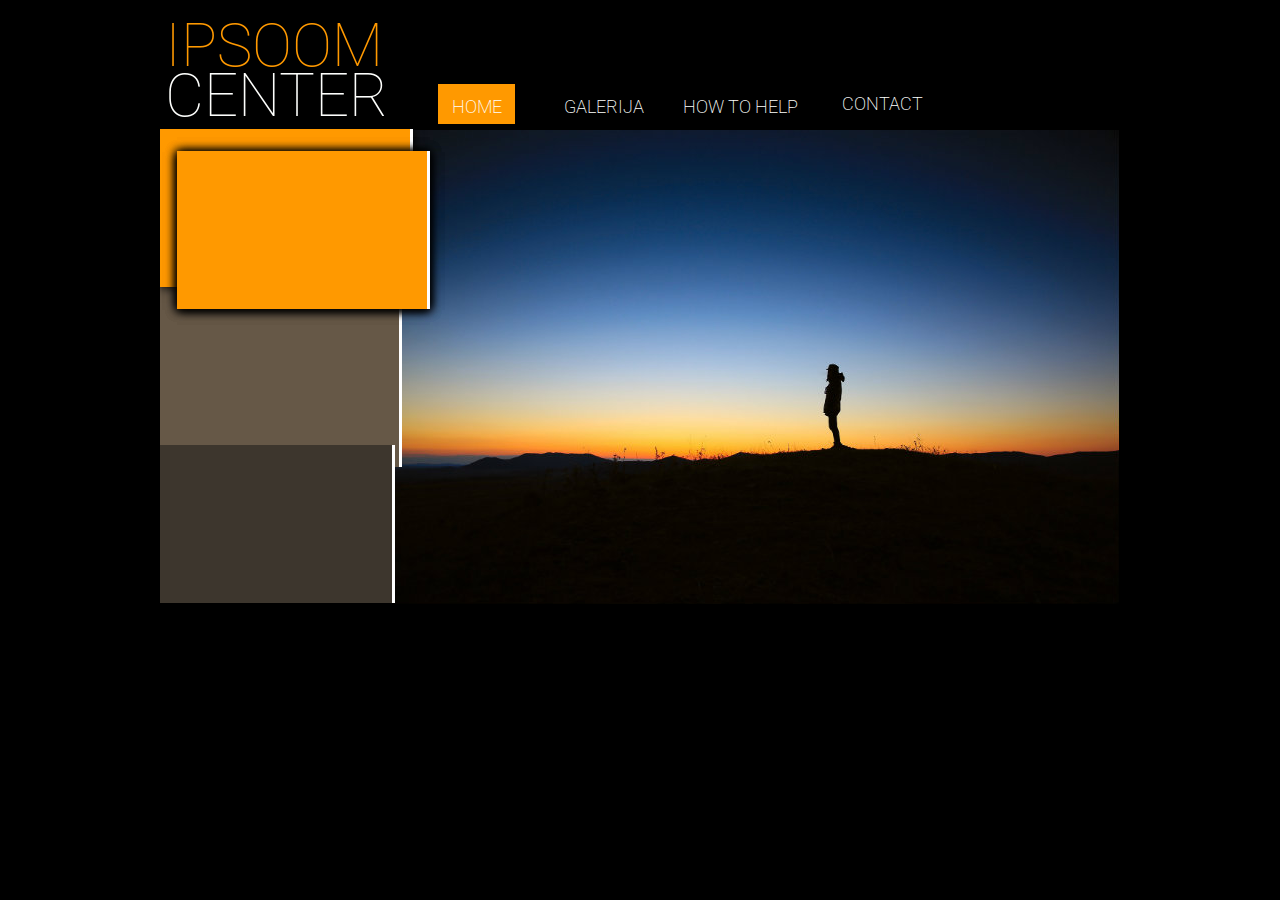
<file: index.html>
<!DOCTYPE html><html><head>
    <title>Ipsoom Center - Silex template</title>
    <meta charset="UTF-8">
    <meta name="generator" content="Silex v2.2.7">
    <!-- leave this for stats -->
    <script type="text/javascript" src="js/jquery.js"></script>
    <script type="text/javascript" src="js/jquery-ui.js"></script>

    <script type="text/javascript" src="js/pageable.js"></script>
    <script type="text/javascript" src="js/front-end.js"></script>
    <!-- Normalize -->
    <link href="css/normalize.css" rel="stylesheet">
    <!-- Silex style -->
    <link href="css/front-end.css" rel="stylesheet">

    
    <script type="text/javascript" class="silex-script"></script>
    
    




























    




    <meta name="viewport" content="width=device-width, initial-scale=1, maximum-scale=2.2" data-silex-viewport="">
















































    
    <script src="js/ol.js" data-dependency="" type="text/javascript"></script>
    
<!-- Silex HEAD tag do not remove -->
    <!-- End of Silex HEAD tag do not remove --><link href="css/styles.css" rel="stylesheet" type="text/css"><style>body { opacity: 0; transition: .25s opacity ease; }</style></head>

<body data-silex-type="container" class="silex-id-1439554967896-66 enable-mobile gform silex-runtime silex-published">
    <div data-silex-type="container" class="prevent-draggable container-element website-min-width editable-style silex-id-1490693608162-3 section-element hide-on-mobile">
        <div data-silex-type="container" class="editable-style silex-element-content website-width silex-id-1490693608161-2 silex-container-content container-element prevent-draggable"><a href="#!page-home" data-silex-type="image" class="editable-style silex-id-1490693355800-0 image-element"><img src="assets/ipsoom-logo.png" class="silex-element-content"></a>
            <a href="#!page-home" data-silex-type="text" class="editable-style text-element silex-id-1439554967492-62 nav nav-mark page-link-active">
                <div class="silex-element-content normal">
                    <div style="text-align: center;">Home</div>
                </div>
            </a>
            <a href="#!page-our-mission" data-silex-type="text" class="editable-style text-element silex-id-1439554967286-60 nav nav-mark">
                <div class="silex-element-content normal">
                    <div style="text-align: center;">galerija</div>
                </div>
            </a>
            


            
            
            
        <a href="#!page-how-to-help" data-silex-type="text" class="editable-style text-element silex-id-1439554966767-55 nav nav-mark" style="">
                <div class="silex-element-content normal">
                    <div style="text-align: center;">How to help</div>
                </div>
            </a><a href="#!page-contact" data-silex-type="text" class="editable-style text-element silex-id-1439554966563-53 nav nav-mark" style="">
                <div class="silex-element-content normal">
                    <div style="text-align: center;">Contact</div>
                </div>
            </a></div>
    </div>
    <div data-silex-type="container" class="prevent-draggable container-element website-min-width editable-style silex-id-1490693798023-5 section-element page-help-children paged-element page-join-volunteer page-home hide-on-mobile">
        <div data-silex-type="container" class="editable-style silex-element-content website-width silex-id-1490693798022-4 silex-container-content container-element prevent-draggable">
            <div data-silex-type="container" class="editable-style container-element silex-id-1439554966458-52">


















                <a href="#!page-join-volunteer" data-silex-type="container" class="editable-style container-element sub-nav silex-id-1439554966357-51 hide-on-mobile">




                    <div data-silex-type="text" class="editable-style text-element silex-id-1439554966255-50" data-silex-href="#!page-home">
                        <div class="silex-element-content normal">
                            <h1 class="heading1"><a href="https://boredarticles.com/cars/the-top-15-most-expensive-luxury-cars-in-the-world/&quot; target=&quot;_blank&quot; rel=&quot;noopener">Top&nbsp; Cars</a></h1>
                            <p class="normal"><br></p>
                        </div>
                    </div>
                </a>
                <a href="#!page-home" data-silex-type="container" class="editable-style container-element sub-nav silex-id-1439554966154-49 hide-on-mobile page-link-active">




                    
                <div data-silex-type="text" class="editable-style text-element silex-id-1439554966050-48" style="">
                        <div class="silex-element-content normal">
                            <h1 class="heading1"><a href="https://hribi.net">Hribi</a></h1>
                            <div><br></div>
                        </div>
                    </div></a>




                <a href="#!page-help-children" data-silex-type="container" class="editable-style container-element sub-nav silex-id-1439554965843-46 hide-on-mobile">




                    

                </a>
                <div data-silex-type="container" class="editable-style container-element main-picture page-join-volunteer paged-element silex-id-1439554965638-44">








                </div>
                <div data-silex-type="container" class="editable-style container-element main-picture page-home paged-element silex-id-1439554965536-43 paged-element-visible">








                </div>
            </div>
            <div data-silex-type="container" class="editable-style container-element main-picture silex-id-1439554965947-47 page-help-children paged-element paged-element-hidden">








            </div>
        </div>
    </div>
    











    <div class=""></div>




























    <div class="silex-pages">
        <div data-silex-type="image" class="menu-button editable-style silex-id-hamburger-menu image-element page-page-1 paged-element prevent-draggable prevent-resizable"><img alt="open mobile menu" src="[data-uri]" class="silex-element-content"></div><a id="page-home" data-silex-type="page" class="page-element">Home</a><a id="page-join-volunteer" data-silex-type="page" class="page-element">Join Volunteer</a><a id="page-help-children" data-silex-type="page" class="page-element">Help Children</a><a id="page-our-mission" data-silex-type="page" class="page-element">Our Mission</a><a id="page-news-press" data-silex-type="page" class="page-element">News &amp; Press</a><a id="page-how-to-help" data-silex-type="page" class="page-element">How to Help</a><a id="page-contact" data-silex-type="page" class="page-element">Contact</a></div>






































    <div data-silex-type="container" class="prevent-draggable container-element website-min-width editable-style silex-id-1490694258064-17 section-element page-contact paged-element paged-element-hidden">
        <div data-silex-type="container" class="editable-style silex-element-content website-width silex-id-1490694258062-16 silex-container-content container-element prevent-draggable">

            <div data-silex-type="html" class="editable-style silex-id-1492776401689-1 html-element silex-component silex-component-form silex-use-height-not-minheight">
                <div class="silex-element-content">
                    <form id="id_1492776633023_506" action="https://formspree.io/your@email.com" method="POST">


                        <div>

                            <input type="text" required="" id="field2" name="field2" placeholder="your@email.com">
                        </div>


                        <div>

                            <textarea required="" id="field3" name="field3" placeholder="Your Message"></textarea>
                        </div>

                        <input type="submit" value="Send">
                    </form>
                    <style>#id_1492776633023_506 input[type=text],
                        select {width: 100%; padding: 12px 20px; margin: 8px 0; display: inline-block; border: 1px solid #ccc; border-radius: 3px; box-sizing: border-box;}#id_1492776633023_506 input[type=submit] {width: 100%; background-color: #4CAF50; color: #FFFFFF; padding: 14px 20px; margin: 8px 0; border: 1px solid #4CAF50; border-radius: 3px; cursor: pointer;}#id_1492776633023_506 textarea {width: 100%; height: 150px; padding: 12px 20px; box-sizing: border-box; border: 2px solid #ccc; border-radius: 3px; background-color: #f8f8f8; font-size: 16px; resize: none;}#id_1492776633023_506 label {color: #000000;}#id_1492776633023_506 {border-radius: 3px; display: flex; flex-direction: column; justify-content: space-between; height: 100%;}</style>

                </div>
            </div>
            <div data-silex-type="html" class="editable-style silex-id-1492776672785-2 html-element silex-component silex-component-map silex-use-height-not-minheight">
                <div class="silex-element-content">
                    <div id="mapdiv_1492776672835_337">
                        <div class="ol-viewport" data-view="784" style="position: relative; overflow: hidden; width: 100%; height: 100%; touch-action: none;"><canvas class="ol-unselectable" width="472" height="571" style="width: 100%; height: 100%; display: block;"></canvas>
                            <div class="ol-overlaycontainer"></div>
                            <div class="ol-overlaycontainer-stopevent">
                                <div class="ol-zoom ol-unselectable ol-control"><button class="ol-zoom-in" type="button" title="Zoom in">+</button><button class="ol-zoom-out" type="button" title="Zoom out">−</button></div>
                                <div class="ol-rotate ol-unselectable ol-control ol-hidden"><button class="ol-rotate-reset" type="button" title="Reset rotation"><span class="ol-compass" style="transform: rotate(0rad);">⇧</span></button></div>
                                <div class="ol-attribution ol-unselectable ol-control ol-collapsed">
                                    <ul>
                                        <li style="">
                                            <a href="https://openlayers.org/"><img src="[data-uri]"></a>
                                        </li>
                                        <li>© <a href="https://www.openstreetmap.org/copyright">OpenStreetMap</a> contributors.</li>
                                    </ul><button type="button" title="Attributions"><span>i</span></button></div>
                            </div>
                        </div>
                    </div>
                    <style>#mapdiv_1492776672835_337 {width: 100%; height: 100%;}</style>
                    <script type="text/javascript">
                        function init_1492776672835_337() {
                            if(!$('body').hasClass('silex-runtime') && typeof(ol) === 'undefined') {
                                // wait for dependencies to be loaded
                                setTimeout(init_1492776672835_337, 100);
                                return;
                            }
                        
                            // apply position and zoom
                            // from map URL http://www.openstreetmap.org/#map=18/48.88680/2.34235&layers=C
                            var params = 'http://www.openstreetmap.org/#map=18/48.87378/2.29489&layers=C'.match(/.*map=([0-9]*)\/(.*)\/(.*)&layers=(.)/);
                            if(params) {
                                var zoom = parseFloat(params[1]);
                                var lat = parseFloat(params[2]);
                                var lon = parseFloat(params[3]);
                                var layer = params[4];
                                var center = ol.proj.fromLonLat([lon, lat]);
                                var map = new ol.Map({
                                  layers: [
                                    new ol.layer.Tile({
                                      source: new ol.source.OSM()
                                    })
                                  ],
                                  target: 'mapdiv_1492776672835_337',
                                  view: new ol.View({
                                    center: center,
                                    zoom: zoom
                                  })
                                });
                                
                                var iconFeature = new ol.Feature({
                                    geometry: new ol.geom.Point(center)
                                });
                                var vectorSource = new ol.source.Vector({
                                    features: [iconFeature]
                                });
                                var vectorLayer = new ol.layer.Vector({
                                    source: vectorSource
                                });
                                var iconStyle = new ol.style.Style({
                                    image: new ol.style.Icon(({
                                        anchor: [0.5, 1],
                                        anchorXUnits: 'fraction',
                                        anchorYUnits: 'fraction',
                                        opacity: 1,
                                        src: 'https://openlayers.org/en/v4.0.1/examples/data/icon.png'
                                    }))
                                });
                                iconFeature.setStyle(iconStyle);
                                map.addLayer(vectorLayer);
                                
                            }
                        }
                        init_1492776672835_337();
                        $(document).on('silex:resize', function() {
                            $('#mapdiv_1492776672835_337').empty();
                            init_1492776672835_337();
                        });
                    </script>
                </div>
            </div>
        </div>
    </div>




    <div data-silex-type="container" class="prevent-draggable container-element website-min-width editable-style silex-id-1490694152451-11 section-element page-our-mission paged-element">
        <div data-silex-type="container" class="editable-style silex-element-content website-width silex-id-1490694152449-10 silex-container-content container-element prevent-draggable">
            <div data-silex-type="text" class="editable-style text-element silex-id-1439554961635-5">
                <div class="silex-element-content normal">
                    <h1 class="heading1">Our Mission</h1>
                    <p class="normal">Salami do in est, chuck reprehenderit irure porchetta cillum. Nisi short loin ball tip rump shoulder, ribeye turducken tri-tip pancetta salami nulla porchetta ground round laboris id. Hamburger exercitation frankfurter, eiusmod nostrud
                        cow ham drumstick strip steak minim picanha quis. Beef ex turkey eu nostrud meatball laboris.
                    </p>
                </div>
            </div>
        </div>
    </div>
    <div data-silex-type="container" class="prevent-draggable container-element website-min-width editable-style silex-id-1490701849669-19 section-element page-our-mission paged-element paged-element-hidden">
        <div data-silex-type="container" class="editable-style silex-element-content website-width silex-id-1490701849668-18 silex-container-content container-element prevent-draggable"></div>
    </div>

    <div data-silex-type="container" class="prevent-draggable container-element website-min-width editable-style silex-id-1490694217944-13 section-element page-news-press paged-element">
        <div data-silex-type="container" class="editable-style silex-element-content website-width silex-id-1490694217944-12 silex-container-content container-element prevent-draggable">
            <div data-silex-type="text" class="editable-style text-element silex-id-1439554961432-3">
                <div class="silex-element-content normal">
                    <h1 class="heading1">News and Press</h1>
                    <p class="normal">Salami do in est, chuck reprehenderit irure porchetta cillum. Nisi short loin ball tip rump shoulder, ribeye turducken tri-tip pancetta salami nulla porchetta ground round laboris id. Hamburger exercitation frankfurter, eiusmod nostrud
                        cow ham drumstick strip steak minim picanha quis. Beef ex turkey eu nostrud meatball laboris.
                    </p>
                </div>
            </div>
        </div>
    </div>
    <div data-silex-type="container" class="prevent-draggable container-element website-min-width editable-style silex-id-1490701905049-21 section-element page-news-press paged-element paged-element-hidden">
        <div data-silex-type="container" class="editable-style silex-element-content website-width silex-id-1490701905043-20 silex-container-content container-element prevent-draggable"></div>
    </div>

    <div data-silex-type="container" class="prevent-draggable container-element website-min-width editable-style silex-id-1490694237194-15 section-element page-how-to-help paged-element">
        <div data-silex-type="container" class="editable-style silex-element-content website-width silex-id-1490694237193-14 silex-container-content container-element prevent-draggable">
            <div data-silex-type="text" class="editable-style text-element silex-id-1439554961331-2">
                <div class="silex-element-content normal">
                    <h1 class="heading1">How to Help</h1>
                    <p class="normal">Salami do in est, chuck reprehenderit irure porchetta cillum. Nisi short loin ball tip rump shoulder, ribeye turducken tri-tip pancetta salami nulla porchetta ground round laboris id. Hamburger exercitation frankfurter, eiusmod nostrud
                        cow ham drumstick strip steak minim picanha quis. Beef ex turkey eu nostrud meatball laboris.
                    </p>
                </div>
            </div>
        </div>
    </div>
    <div data-silex-type="container" class="prevent-draggable container-element website-min-width editable-style silex-id-1490701944668-23 section-element page-how-to-help paged-element paged-element-hidden">
        <div data-silex-type="container" class="editable-style silex-element-content website-width silex-id-1490701944667-22 silex-container-content container-element prevent-draggable"></div>
    </div>
    


















</body></html>
</file>
<file: css/front-end.css>
/**
 * This file holds the basic CSS styles of Silex websites
 */

/* the body covers the whole available space */
/* the body is resized to its content size when needed in front-end.js */
body {
  min-width: 100%;
  min-height: 100%;
  position: absolute;
  transition: min-width .5s ease-out, min-height .5s ease-out; /* smooth body resize when dragging elements near the side, or when page have different size */
  font-family: Arial, sans-serif;
  font-weight: lighter;
}
body.compute-body-size-pending {
  transition: none;
  width: 0;
  height: 0;
}
/* pages */
.page-element{
  display: none;
}
.paged-element{
  display: none;
}
/* default style for silex elements */
.editable-style{
  position: absolute;
  box-sizing: content-box; /* this is needed to set the size of elements with a border (though it could be omited since this is the default value) */
}
.silex-element-content{
  overflow: hidden;
  border-radius: initial;
  width: 100%;
  height: 100%;
}
.silex-element-content {
  pointer-events: none;
}
.section-element > .silex-element-content {
  /* section have a content element, and it needs to keep pointer events
     because it container other silex elements
  */
  pointer-events: auto;
}
body.silex-runtime .silex-element-content {
  pointer-events: auto;
}
/*  needed to have the content 100% height but mess up with UI
.html-element .silex-element-content{
  position: absolute;
}
*/
.editable-style.section-element {
  position: relative;
  left: 0;
  top: 0;
  right: 0;
  padding: 15px 100px;
  margin: 5px 5px;
}
.silex-runtime .editable-style.section-element {
  padding: 0;
  margin: 0;
}
.default-site-width, /* for backward compat, FIXME: remove in a while */
.website-width {
  width: 960px;
}
.section-element .silex-container-content {
  position: relative;
  left: 0;
  top: 0;
  margin-left: auto;
  margin-right: auto;
  height: 100%;
  overflow: initial;
}
/* background */
.background{
  position: relative !important;
  left: 0 !important;
  top: 0 !important; /* !important is useful while editing */
  margin-left: auto;
  margin-right: auto;
  z-index: 1;
}
/* resize */
.editable-style.image-element .silex-element-content{
  position: absolute;
  border-radius: inherit; /* this is to follow the element's radius */
}
/* links default formatting */
.editable-style[data-silex-href]{
  cursor: pointer;
}
.text-element a, a.text-element{
  color: inherit;
  text-decoration: initial;
}
.text-element a:hover, a.text-element:hover{
  color: inherit;
  text-decoration: underline;
}
/* Remove dots surrounding links in Firefox
    because of normalize.css */
a:focus{ outline: none;}

.silex-pages .menu-button {
  display: none;
}
/* Mobile styles */
@media (max-width:480px) {
  /* hide horizontal scroll bar which appears because of residual values in css */
  html {
    overflow-x: hidden;
  }
  /* mobile hamburger menu */
  body.enable-mobile .silex-pages .menu-button {
    width: 50px;
    height: 40px;
    left: 105%;
    top: 10px;
    position: absolute;
    cursor: pointer;
    border-radius: 6px;
    display: initial;
  }

  /* mobile side bar */
  body.enable-mobile .silex-pages {
    position: fixed;
    z-index: 999999;
    width: 80%;
    height: 100%;
    background-color: #4C4C4C;
    right: 100%;
    top: 0;
    transition: right .1s ease-out;
    border-style: solid;
    border-width: 0 1px 0 0;
    border-color: #8E8E8E;
  }
  body.enable-mobile.show-mobile-menu .silex-pages {
    right: 20%;
  }
  body.enable-mobile .page-element {
    display: block;
    cursor: pointer;
    padding: 1em;
    font-size: 1.6em;
    color: #FFFFFF;
    text-overflow: ellipsis;
    white-space: nowrap;
    overflow: hidden;
  }
  body.enable-mobile .page-element.page-link-active {
    background-color: #262626;
  }
  /* elements styles */
  body.enable-mobile {
    padding: 60px 0 0 0; /* leave space for the hamburger button */
  }
  body.enable-mobile .background {
    height: initial;
    padding-bottom: 50px;
  }
  body.enable-mobile {
    min-height: 100%;
    max-width: 100%;
  }
  body.enable-mobile .editable-style,
  body.enable-mobile .background.background-initial {
    position: relative;
    top: auto;
    left: auto;
    max-width: 95%; /* less than 100% in the editor to be able to resize container */
    min-width: auto; /* this is to remove sections min-width, since section min-width is set to the witdh of its content in Element::setStyle() */
    margin-left: auto;
    margin-right: auto;
  }
  body.enable-mobile .editable-style.section-element {
    max-width: 100%; /* section bg should be 100% width because user do not need to grab the side and resize */
    padding: 0;
    margin: 0;
  }
  body.enable-mobile .container-element {
    display: flex;
    align-items: center;
    justify-content: space-around;
    flex-wrap: wrap;
  }
  /* but still hide paged elements or desktop only elements */
  .paged-element-hidden.paged-element.editable-style {
    display: none;
  }
  body.enable-mobile .editable-style.hide-on-mobile {
    display: none;
  }
  body.silex-runtime.enable-mobile .editable-style,
  body.silex-runtime.enable-mobile .background.background-initial {
    max-width: 100%;
  }
}

/**
 * prodotype components
 */
.prodotype-runtime {
  display: none;
}
body.silex-runtime .prodotype-runtime {
  display: block;
}
body.silex-runtime .prodotype-preview {
  display: none;
}
.prodotype-force-size {
  position: absolute;
  width: 100%;
  height: 100%;
}
.silex-component-button button {
  width: 100%;
}
</file>
<file: css/styles.css>
@import url(//fonts.googleapis.com/css?family=Roboto:100);.logo .title {color: #FF9900;}.logo .normal {color: #FEFFFD; font-family: 'Roboto', sans-serif; font-size: 60px; line-height: 25px; min-height: 125px; text-transform: uppercase;}.nav .normal {color: #FEFFFD; font-family: 'Roboto', sans-serif; font-size: 18px; line-height: 45px; text-transform: uppercase; z-index: 1;}.nav-mark {border-bottom: 1px solid #000000; transition: border .2s ease-out, background-color .2s ease-out;}.nav-mark:hover {border-bottom: 1px solid #FF9900;}.nav-mark.page-link-active {background-color: #FF9900;}.sub-nav.page-link-active {width: 250px; box-shadow: 0 1px 10px black;}.sub-nav {transition: all .15s ease-out; color: #FEFFFD; font-family: 'Roboto', sans-serif; font-size: 25px; line-height: 5px; text-transform: uppercase; z-index: 1;}.sub-nav .heading1 {font-size: 40px;}.normal,
.heading1 {color: #FEFFFD; font-weight: 200; line-height: 20px;}.white-bg .heading2,
.white-bg .normal {color: black;}.white-bg .heading2 {font-family: 'Roboto', sans-serif; font-weight: 100; font-size: 40px; text-transform: capitalize; line-height: 0px;}.white-bg .heading2:first-letter {background-color: #FF9900; color: #FEFFFD; padding: 0 10px; margin-right: 2px;}.white-bg .normal {font-size: 15px; font-family: Arial, sans-serif; line-height: 20px;}.button-read-more .normal {font-family: 'Roboto', sans-serif; font-weight: 100; text-transform: capitalize; line-height: 30px;}
.silex-id-1439554967896-66 {left: 0px; top: 0px; background-color: rgb(0, 0, 0); border-top-color: rgb(0, 0, 0); border-right-color: rgb(0, 0, 0); border-bottom-color: rgb(0, 0, 0); border-left-color: rgb(0, 0, 0);}.silex-id-1490693608162-3 {background-color: transparent; top: 0px; left: 0px; min-width: 960px;}.silex-id-1490693608161-2 {min-height: 138px; background-color: transparent; top: 15px; left: 647px; width: 960px;}.silex-id-1490693355800-0 {width: 218px; min-height: 106px; top: 19px; left: 8px;}.silex-id-1439554967492-62 {width: 77px; top: 84px; left: 278px; box-sizing: content-box; min-height: 45px;}.silex-id-1439554967286-60 {width: 133px; top: 84px; left: 377px; box-sizing: content-box; min-height: 36px;}.silex-id-1439554966767-55 {width: 128px; top: 84px; left: 516px; box-sizing: content-box; min-height: 45px;}.silex-id-1439554966563-53 {width: 95px; top: 81px; left: 675px; box-sizing: content-box; min-height: 45px;}.silex-id-1490693798023-5 {background-color: transparent; top: 178px; left: 5px; min-width: 960px;}.silex-id-1490693798022-4 {min-height: 474px; background-color: transparent; top: 15px; left: 647px; width: 960px;}.silex-id-1439554966458-52 {width: 960px; top: -14px; left: 0px; box-sizing: content-box; background-color: rgb(0, 0, 0); min-height: 483px;}.silex-id-1439554966357-51 {width: 232px; top: 163px; left: 0px; box-sizing: content-box; border-top-color: rgb(255, 255, 255); border-right-color: rgb(255, 255, 255); border-bottom-color: rgb(255, 255, 255); border-left-color: rgb(255, 255, 255); border-top-width: 0px; border-right-width: 3px; border-bottom-width: 0px; border-left-width: 0px; border-top-style: solid; border-right-style: solid; border-bottom-style: solid; border-left-style: solid; background-color: rgb(102, 88, 71); min-height: 158px;}@media only screen and (max-width: 480px), only screen and (max-device-width: 480px) {.silex-id-1439554966357-51 {top: 0px; left: 93px; width: 234px; min-height: 158px;}}.silex-id-1439554966255-50 {width: 221px; top: 22px; left: 7px; box-sizing: content-box; min-height: 138px;}.silex-id-1439554966154-49 {width: 232px; top: 5px; left: 0px; box-sizing: content-box; border-top-color: rgb(255, 255, 255); border-right-color: rgb(255, 255, 255); border-bottom-color: rgb(255, 255, 255); border-left-color: rgb(255, 255, 255); border-top-width: 0px; border-right-width: 3px; border-bottom-width: 0px; border-left-width: 0px; border-top-style: solid; border-right-style: solid; border-bottom-style: solid; border-left-style: solid; background-color: rgb(255, 153, 0); min-height: 158px;}.silex-id-1439554966050-48 {width: 183px; top: 22px; left: 17px; box-sizing: content-box; min-height: 104px;}.silex-id-1439554965843-46 {width: 232px; top: 321px; left: 0px; box-sizing: content-box; border-top-color: rgb(255, 255, 255); border-right-color: rgb(255, 255, 255); border-bottom-color: rgb(255, 255, 255); border-left-color: rgb(255, 255, 255); border-top-width: 0px; border-right-width: 3px; border-bottom-width: 0px; border-left-width: 0px; border-top-style: solid; border-right-style: solid; border-bottom-style: solid; border-left-style: solid; background-color: rgb(61, 54, 45); min-height: 158px;}.silex-id-1439554965638-44 {width: 726px; top: 5px; left: 232px; box-sizing: content-box; background-image: url('../assets/UJO0jYLtRte4qpyA37Xu_9X6A7388.jpg'); background-color: transparent; background-size: cover; min-height: 474px;}.silex-id-1439554965536-43 {width: 726px; top: 6px; left: 233px; box-sizing: content-box; background-image: url('../assets/8bc72ed7.jpg'); background-color: transparent; background-size: cover; min-height: 474px;}.silex-id-1439554965947-47 {width: 726px; top: -10px; left: 232px; box-sizing: content-box; background-image: url('../assets/xpdPwXTASnOUXFpIPgDs_IMG_1460_edt.jpg'); background-color: transparent; background-size: cover; min-height: 474px;}.silex-id-1490694258064-17 {background-color: transparent; top: 171px; left: 0px; border-color: #000000; min-width: 960px;}.silex-id-1490694258062-16 {min-height: 744px; background-color: transparent; border-color: #000000; top: 15px; left: 329px; width: 960px;}.silex-id-1492776401689-1 {width: 456px; height: 587px; background-color: transparent; top: 83px; left: 1px;}.silex-id-1492776672785-2 {height: 571px; width: 472px; background-color: transparent; top: 91px; left: 487px; border-width: 1px 1px 1px 1px; border-style: solid; border-color: #ffffff;}.silex-id-1490694152451-11 {background-color: transparent; top: 433px; left: NaNpx; min-width: 960px;}.silex-id-1490694152449-10 {min-height: 236px; background-color: transparent; top: 15px; left: 545px; width: 960px;}.silex-id-1439554961635-5 {width: 817px; top: 31px; left: 2px; box-sizing: content-box; min-height: 189px;}.silex-id-1490701849669-19 {background-color: transparent; top: 159px; left: 0px; min-width: 960px; background-image: url('../assets/UJO0jYLtRte4qpyA37Xu_9X6A7388.jpg'); background-size: cover; background-position: center center;}.silex-id-1490701849668-18 {min-height: 480px; background-color: transparent; top: 15px; left: 545px; width: 960px;}.silex-id-1490694217944-13 {background-color: transparent; top: 171px; left: 0px;}.silex-id-1490694217944-12 {min-height: 236px; background-color: transparent;}.silex-id-1439554961432-3 {width: 817px; top: 31px; left: 2px; box-sizing: content-box; min-height: 189px;}.silex-id-1490701905049-21 {background-color: transparent; top: 100px; left: NaNpx; background-image: url('../assets/nQZcA7PRTyuduZPSZQ88_wanderlust.jpg'); background-size: cover; background-position: center center;}.silex-id-1490701905043-20 {min-height: 480px; background-color: transparent;}.silex-id-1490694237194-15 {background-color: transparent; top: 171px; left: 0px; min-width: 960px;}.silex-id-1490694237193-14 {min-height: 232px; background-color: transparent; top: 15px; left: 545px; width: 960px;}.silex-id-1439554961331-2 {width: 817px; top: 31px; left: 2px; box-sizing: content-box; min-height: 189px;}.silex-id-1490701944668-23 {background-color: transparent; top: 100px; left: NaNpx; background-image: url('../assets/xpdPwXTASnOUXFpIPgDs_IMG_1460_edt.jpg'); background-size: cover; background-position: bottom center;}.silex-id-1490701944667-22 {min-height: 480px; background-color: transparent;}body.silex-runtime {opacity: 1;}
</file>
